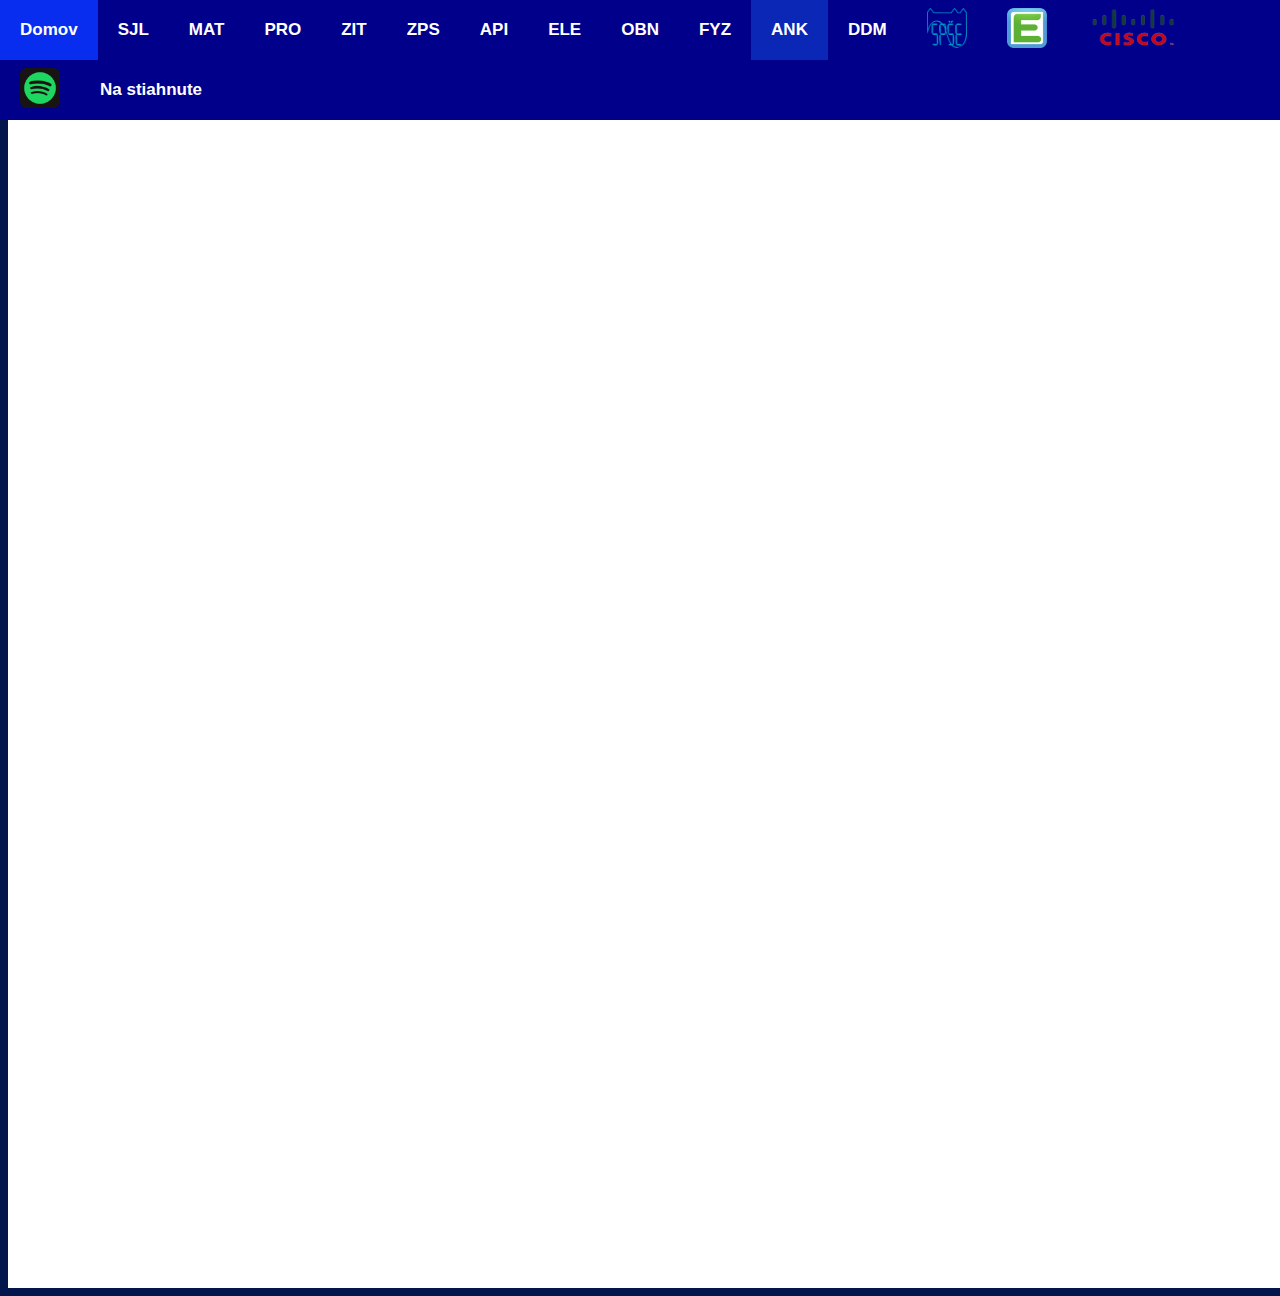
<file: ANK/index.html>
<!DOCTYPE html>
<html>
    <head>
        <link rel='stylesheet' href="styles.css">
        <meta charset="UTF-8">
        <title>ANK</title>
		<link rel='icon' href='../Images/spse.png'>
        <style>
        </style>

    </head>
    <body>
        <div class="task_bar">
            <a href="..">Domov</a>
            <a href="../SJL">SJL</a>
            <a href="../MAT">MAT</a>
            <a href="../PRO">PRO</a>
            <a href="../ZIT">ZIT</a>
            <a href="../CPS">ZPS</a>
            <a href="../API">API</a>
            <a href="../ELE">ELE</a>
            <a href="../OBN">OBN</a>
            <a href="../FYZ">FYZ</a>
            <a href="" class="task_bar_active">ANK</a>
            <a href="../DDM">DDM</a>
            <a class="pictures_with_href" href="https://moja.zochova.sk/prihlasit" target='_blank'><img src="../Images/spse.png" height="40px" width="40px"></a>
            <a class="pictures_with_href" href="https://spsezoska.edupage.org/" target='_blank'><img src="../Images/edupage.png" height="40px" width="40px"></a>
            <a class="pictures_with_href" href="https://id.cisco.com/" target='_blank'><img src="../Images/cisco.png" height="40px" width="95px"></a>
            <a class="pictures_with_href" href="https://open.spotify.com/playlist/1xcelD3WO4IptG2gviPfLE?si=fd976c8ffbf9486b" target='_blank'><img src="../Images/spotify-icon-png-15382.png" height="40px" width="40px"></a>
            <a class="download" href="../Na_stiahnutie">Na stiahnute</a>
        </div>
        <div class="test"></div>
    </body>
</html>
</file>
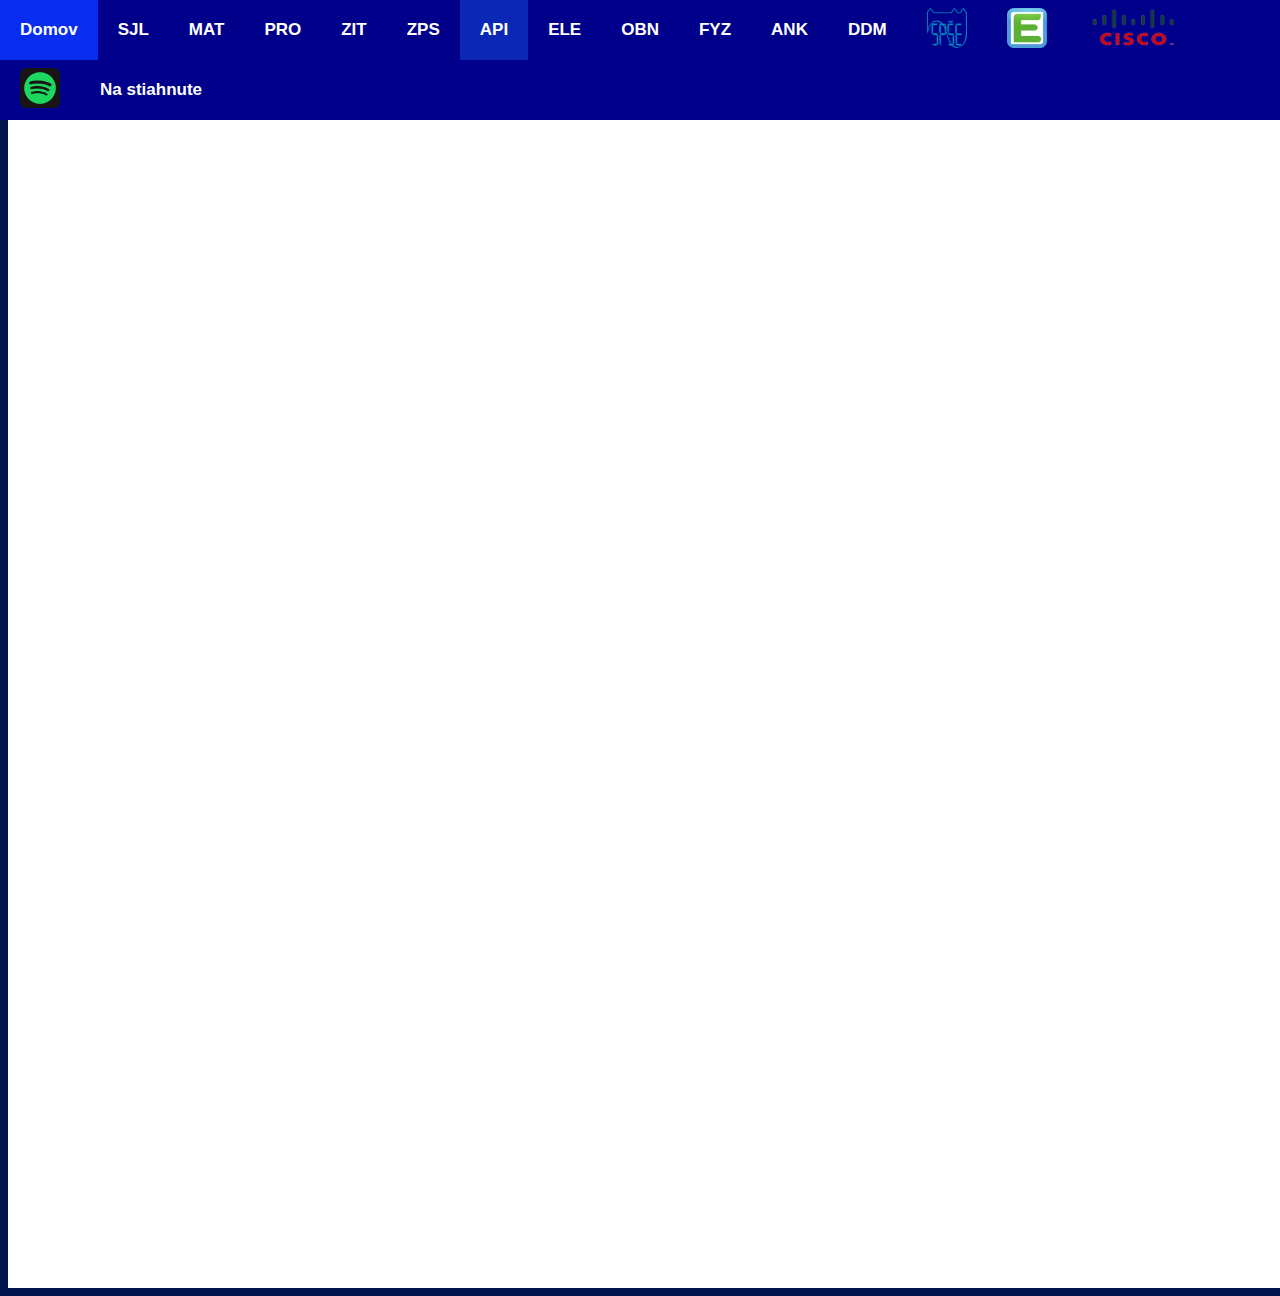
<file: API/index.html>
<!DOCTYPE html>
<html>
    <head>
        <link rel='stylesheet' href="styles.css">
        <meta charset="UTF-8">
        <title>API</title>
		<link rel='icon' href='../Images/spse.png'>
        <style>
        </style>

    </head>
    <body>
        <div class="task_bar">
            <a href="..">Domov</a>
            <a href="../SJL">SJL</a>
            <a href="../MAT">MAT</a>
            <a href="../PRO">PRO</a>
            <a href="../ZIT">ZIT</a>
            <a href="../CPS">ZPS</a>
            <a href="" class="task_bar_active">API</a>
            <a href="../ELE">ELE</a>
            <a href="../OBN">OBN</a>
            <a href="../FYZ">FYZ</a>
            <a href="../ANK">ANK</a>
            <a href="../DDM">DDM</a>
            <a class="pictures_with_href" href="https://moja.zochova.sk/prihlasit" target='_blank'><img src="../Images/spse.png" height="40px" width="40px"></a>
            <a class="pictures_with_href" href="https://spsezoska.edupage.org/" target='_blank'><img src="../Images/edupage.png" height="40px" width="40px"></a>
            <a class="pictures_with_href" href="https://id.cisco.com/" target='_blank'><img src="../Images/cisco.png" height="40px" width="95px"></a>
            <a class="pictures_with_href" href="https://open.spotify.com/playlist/1xcelD3WO4IptG2gviPfLE?si=fd976c8ffbf9486b" target='_blank'><img src="../Images/spotify-icon-png-15382.png" height="40px" width="40px"></a>
            <a class="download" href="../Na_stiahnutie">Na stiahnute</a>
        </div>
        <div class="test"></div>
    </body>
</html>
</file>
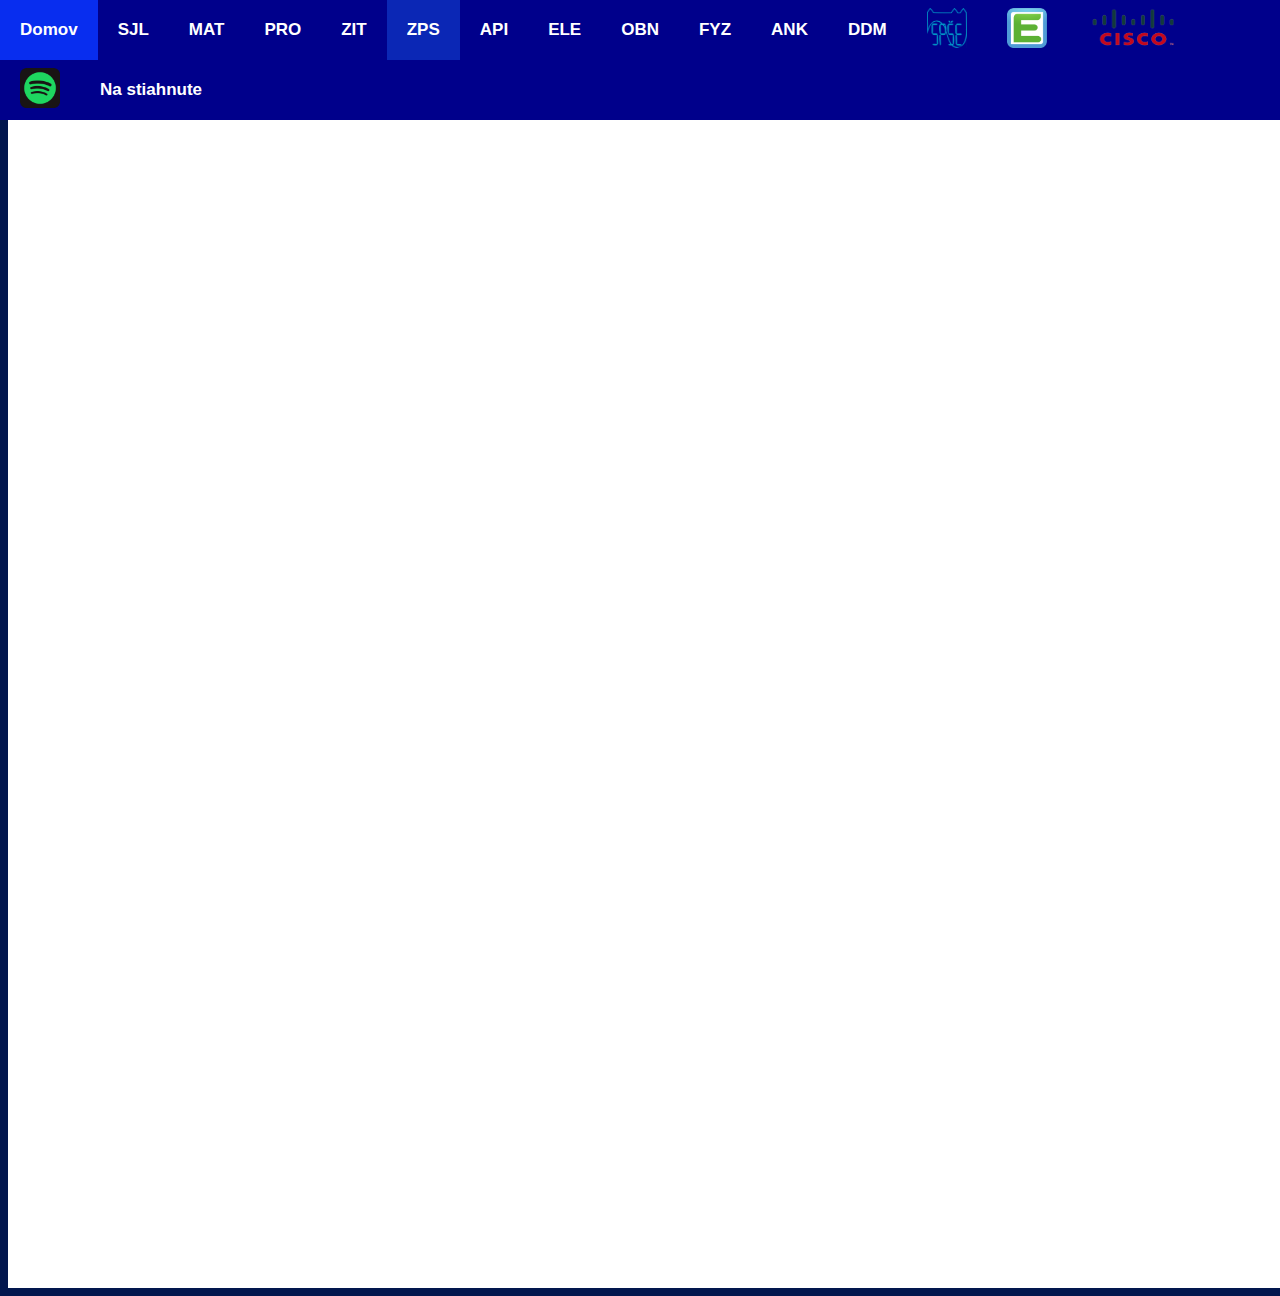
<file: CPS/index.html>
<!DOCTYPE html>
<html>
    <head>
        <link rel='stylesheet' href="styles.css">
        <meta charset="UTF-8">
        <title>ZPS</title>
		<link rel='icon' href='../Images/spse.png'>
        <style>
        </style>

    </head>
    <body>
        <div class="task_bar">
            <a href="..">Domov</a>
            <a href="../SJL">SJL</a>
            <a href="../MAT">MAT</a>
            <a href="../PRO">PRO</a>
            <a href="../ZIT">ZIT</a>
            <a class="task_bar_active" href="">ZPS</a>
            <a href="../API">API</a>
            <a href="../ELE">ELE</a>
            <a href="../OBN">OBN</a>
            <a href="../FYZ">FYZ</a>
            <a href="../ANK">ANK</a>
            <a href="../DDM">DDM</a>
            <a class="pictures_with_href" href="https://moja.zochova.sk/prihlasit" target='_blank'><img src="../Images/spse.png" height="40px" width="40px"></a>
            <a class="pictures_with_href" href="https://spsezoska.edupage.org/" target='_blank'><img src="../Images/edupage.png" height="40px" width="40px"></a>
            <a class="pictures_with_href" href="https://id.cisco.com/" target='_blank'><img src="../Images/cisco.png" height="40px" width="95px"></a>
            <a class="pictures_with_href" href="https://open.spotify.com/playlist/1xcelD3WO4IptG2gviPfLE?si=fd976c8ffbf9486b" target='_blank'><img src="../Images/spotify-icon-png-15382.png" height="40px" width="40px"></a>
            <a class="download" href="../Na_stiahnutie">Na stiahnute</a>
        </div>
        <div class="test"></div>
    </body>
</html>
</file>
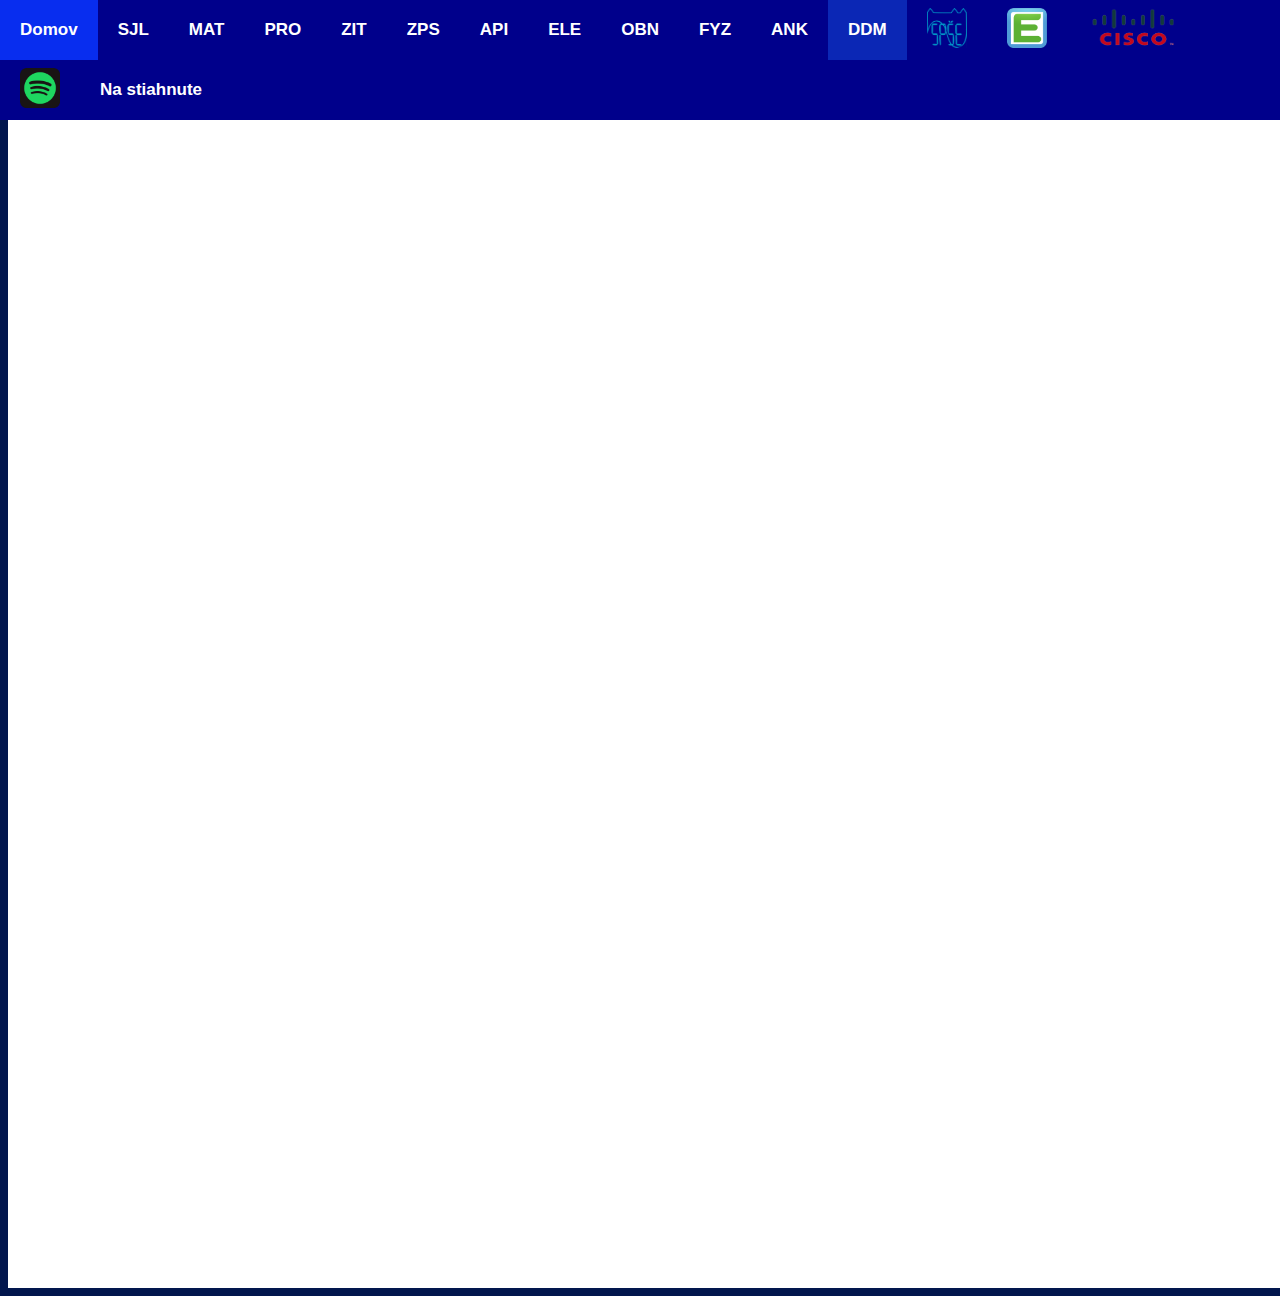
<file: DDM/index.html>
<!DOCTYPE html>
<html>
    <head>
        <link rel='stylesheet' href="styles.css">
        <meta charset="UTF-8">
        <title>DDM</title>
		<link rel='icon' href='../Images/spse.png'>
        <style>
        </style>

    </head>
    <body>
        <div class="task_bar">
            <a href="..">Domov</a>
            <a href="../SJL">SJL</a>
            <a href="../MAT">MAT</a>
            <a href="../PRO">PRO</a>
            <a href="../ZIT">ZIT</a>
            <a href="../CPS">ZPS</a>
            <a href="../API">API</a>
            <a href="../ELE">ELE</a>
            <a href="../OBN">OBN</a>
            <a href="../FYZ">FYZ</a>
            <a href="../ANK">ANK</a>
            <a href="" class="task_bar_active">DDM</a>
            <a class="pictures_with_href" href="https://moja.zochova.sk/prihlasit" target='_blank'><img src="../Images/spse.png" height="40px" width="40px"></a>
            <a class="pictures_with_href" href="https://spsezoska.edupage.org/" target='_blank'><img src="../Images/edupage.png" height="40px" width="40px"></a>
            <a class="pictures_with_href" href="https://id.cisco.com/" target='_blank'><img src="../Images/cisco.png" height="40px" width="95px"></a>
            <a class="pictures_with_href" href="https://open.spotify.com/playlist/1xcelD3WO4IptG2gviPfLE?si=fd976c8ffbf9486b" target='_blank'><img src="../Images/spotify-icon-png-15382.png" height="40px" width="40px"></a>
            <a class="download" href="../Na_stiahnutie">Na stiahnute</a>
        </div>
        <div class="test"></div>
    </body>
</html>
</file>
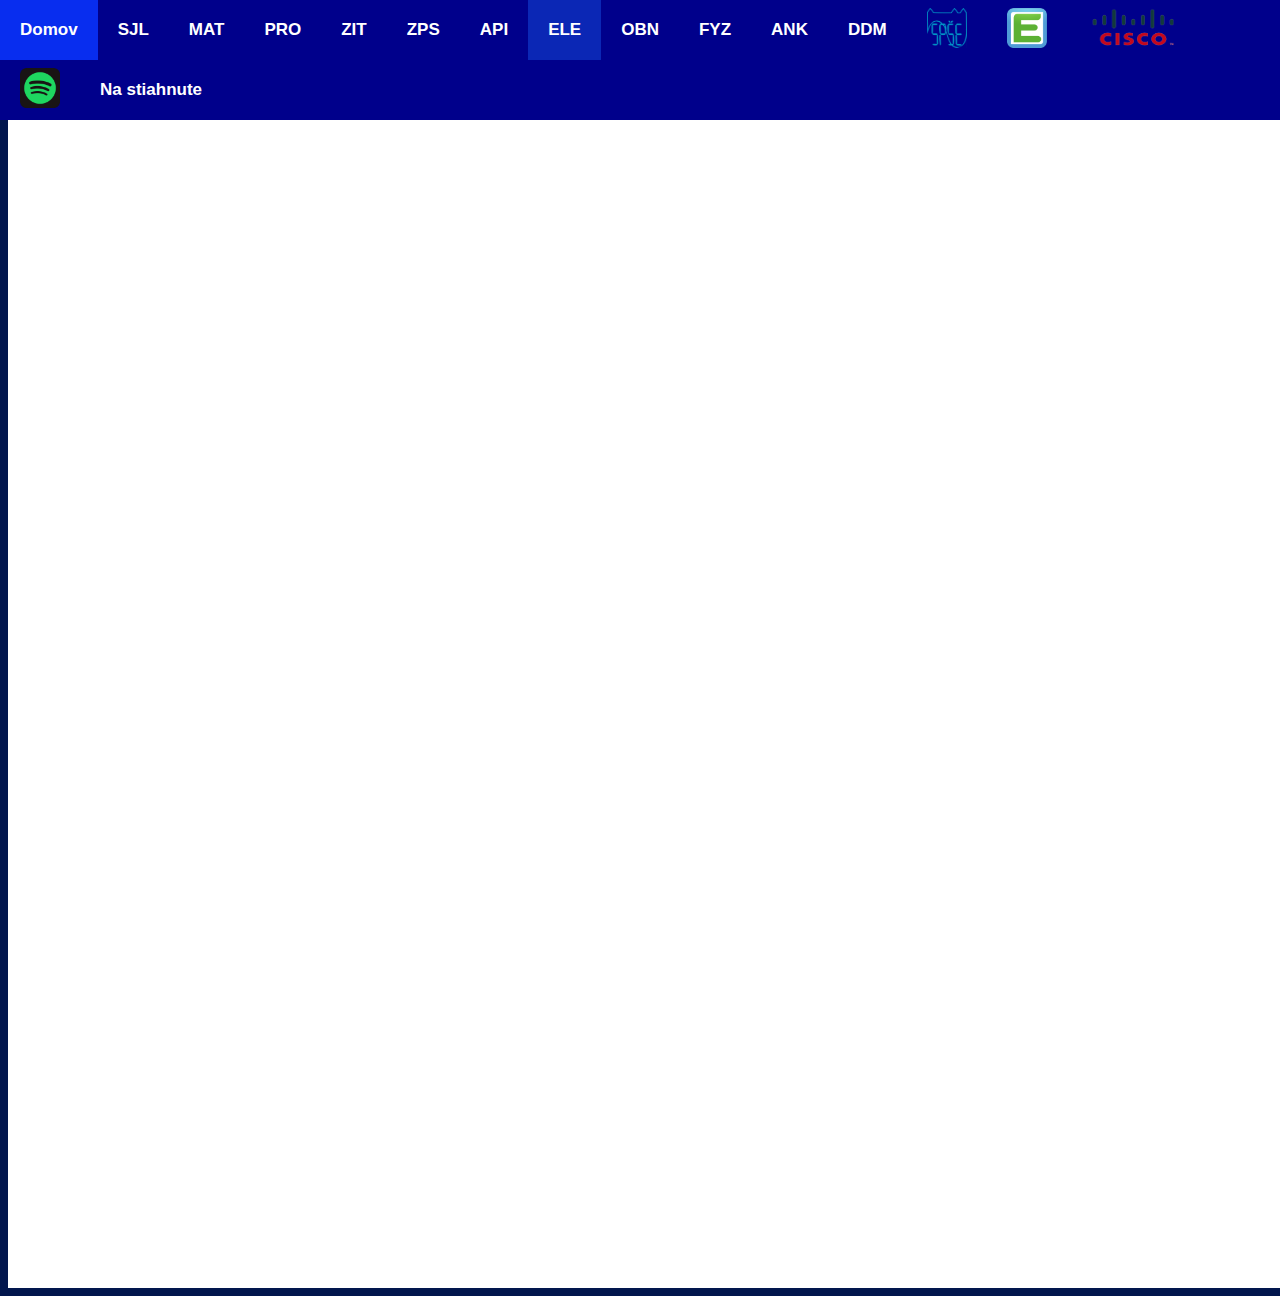
<file: ELE/index.html>
<!DOCTYPE html>
<html>
    <head>
        <link rel='stylesheet' href="styles.css">
        <meta charset="UTF-8">
        <title>ELE</title>
		<link rel='icon' href='../Images/spse.png'>
        <style>
        </style>

    </head>
    <body>
        <div class="task_bar">
            <a href="..">Domov</a>
            <a href="../SJL">SJL</a>
            <a href="../MAT">MAT</a>
            <a href="../PRO">PRO</a>
            <a href="../ZIT">ZIT</a>
            <a href="../CPS">ZPS</a>
            <a href="../API">API</a>
            <a class="task_bar_active" href="">ELE</a>
            <a href="../OBN">OBN</a>
            <a href="../FYZ">FYZ</a>
            <a href="../ANK">ANK</a>
            <a href="../DDM">DDM</a>
            <a class="pictures_with_href" href="https://moja.zochova.sk/prihlasit" target='_blank'><img src="../Images/spse.png" height="40px" width="40px"></a>
            <a class="pictures_with_href" href="https://spsezoska.edupage.org/" target='_blank'><img src="../Images/edupage.png" height="40px" width="40px"></a>
            <a class="pictures_with_href" href="https://id.cisco.com/" target='_blank'><img src="../Images/cisco.png" height="40px" width="95px"></a>
            <a class="pictures_with_href" href="https://open.spotify.com/playlist/1xcelD3WO4IptG2gviPfLE?si=fd976c8ffbf9486b" target='_blank'><img src="../Images/spotify-icon-png-15382.png" height="40px" width="40px"></a>
            <a class="download" href="../Na_stiahnutie">Na stiahnute</a>
        </div>
        <div class="test"></div>
    </body>
</html>
</file>
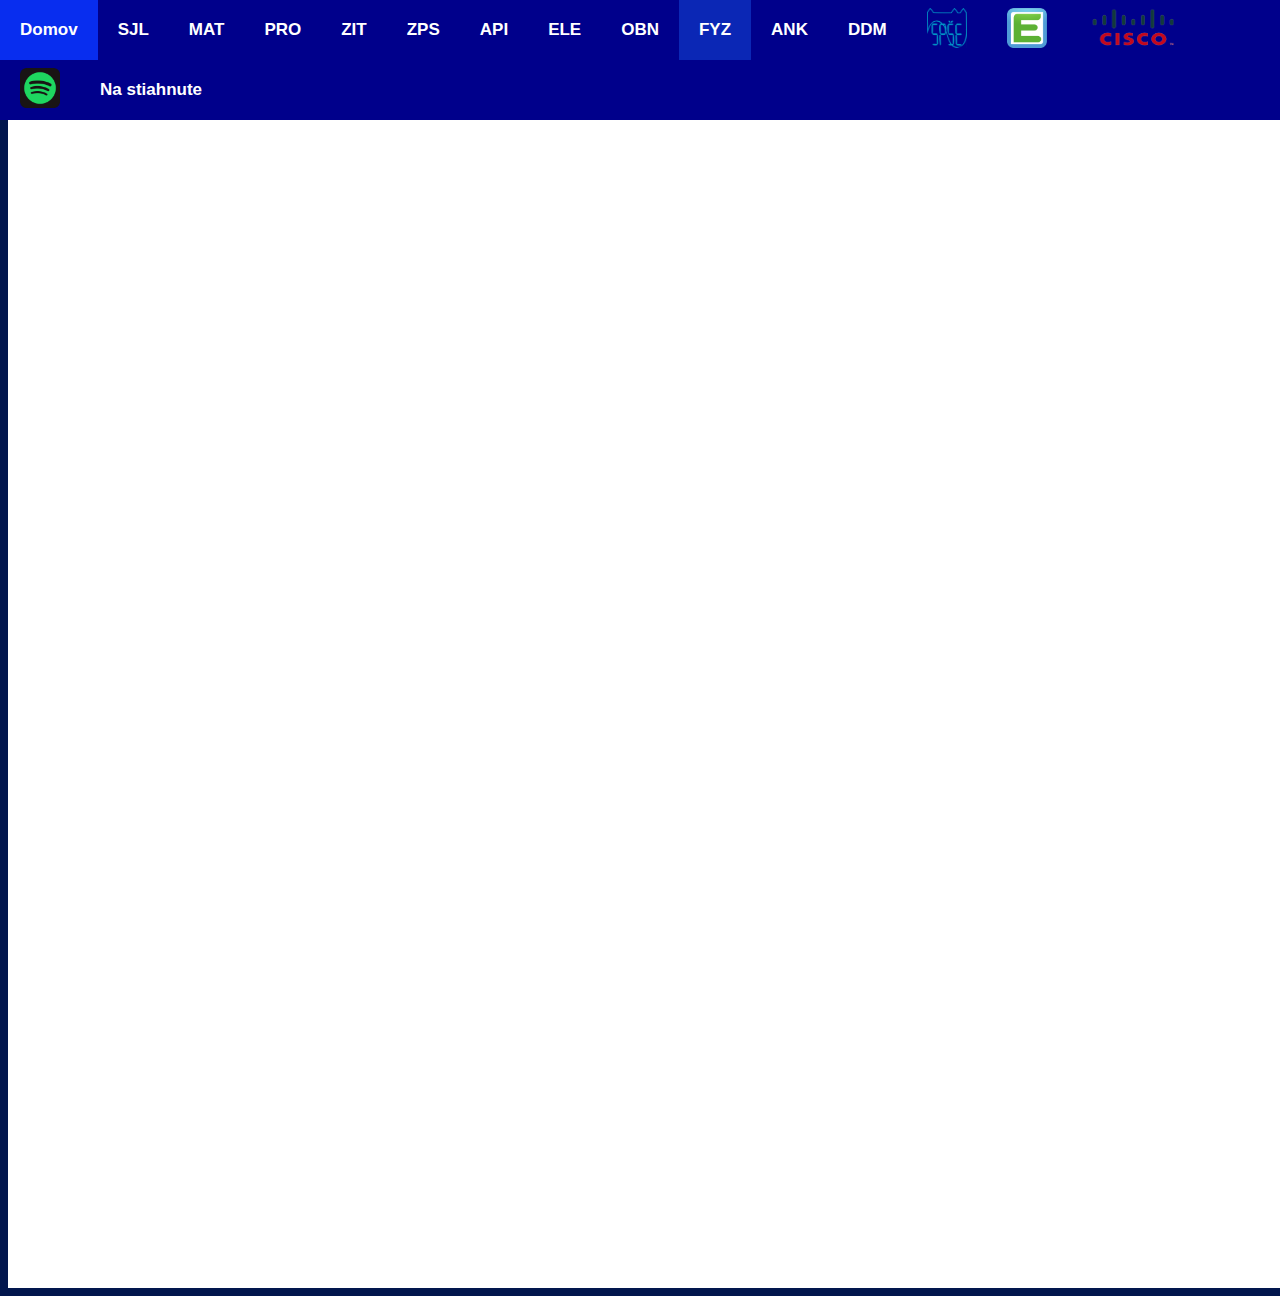
<file: FYZ/index.html>
<!DOCTYPE html>
<html>
    <head>
        <link rel='stylesheet' href="styles.css">
        <meta charset="UTF-8">
        <title>FYZ</title>
		<link rel='icon' href='../Images/spse.png'>
        <style>
        </style>

    </head>
    <body>
        <div class="task_bar">
            <a href="..">Domov</a>
            <a href="../SJL">SJL</a>
            <a href="../MAT">MAT</a>
            <a href="../PRO">PRO</a>
            <a href="../ZIT">ZIT</a>
            <a href="../CPS">ZPS</a>
            <a href="../API">API</a>
            <a href="../ELE">ELE</a>
            <a href="../OBN">OBN</a>
            <a href="" class="task_bar_active">FYZ</a>
            <a href="../ANK">ANK</a>
            <a href="../DDM">DDM</a>
            <a class="pictures_with_href" href="https://moja.zochova.sk/prihlasit" target='_blank'><img src="../Images/spse.png" height="40px" width="40px"></a>
            <a class="pictures_with_href" href="https://spsezoska.edupage.org/" target='_blank'><img src="../Images/edupage.png" height="40px" width="40px"></a>
            <a class="pictures_with_href" href="https://id.cisco.com/" target='_blank'><img src="../Images/cisco.png" height="40px" width="95px"></a>
            <a class="pictures_with_href" href="https://open.spotify.com/playlist/1xcelD3WO4IptG2gviPfLE?si=fd976c8ffbf9486b" target='_blank'><img src="../Images/spotify-icon-png-15382.png" height="40px" width="40px"></a>
            <a class="download" href="../Na_stiahnutie">Na stiahnute</a>
        </div>
        <div class="test"></div>
    </body>
</html>
</file>
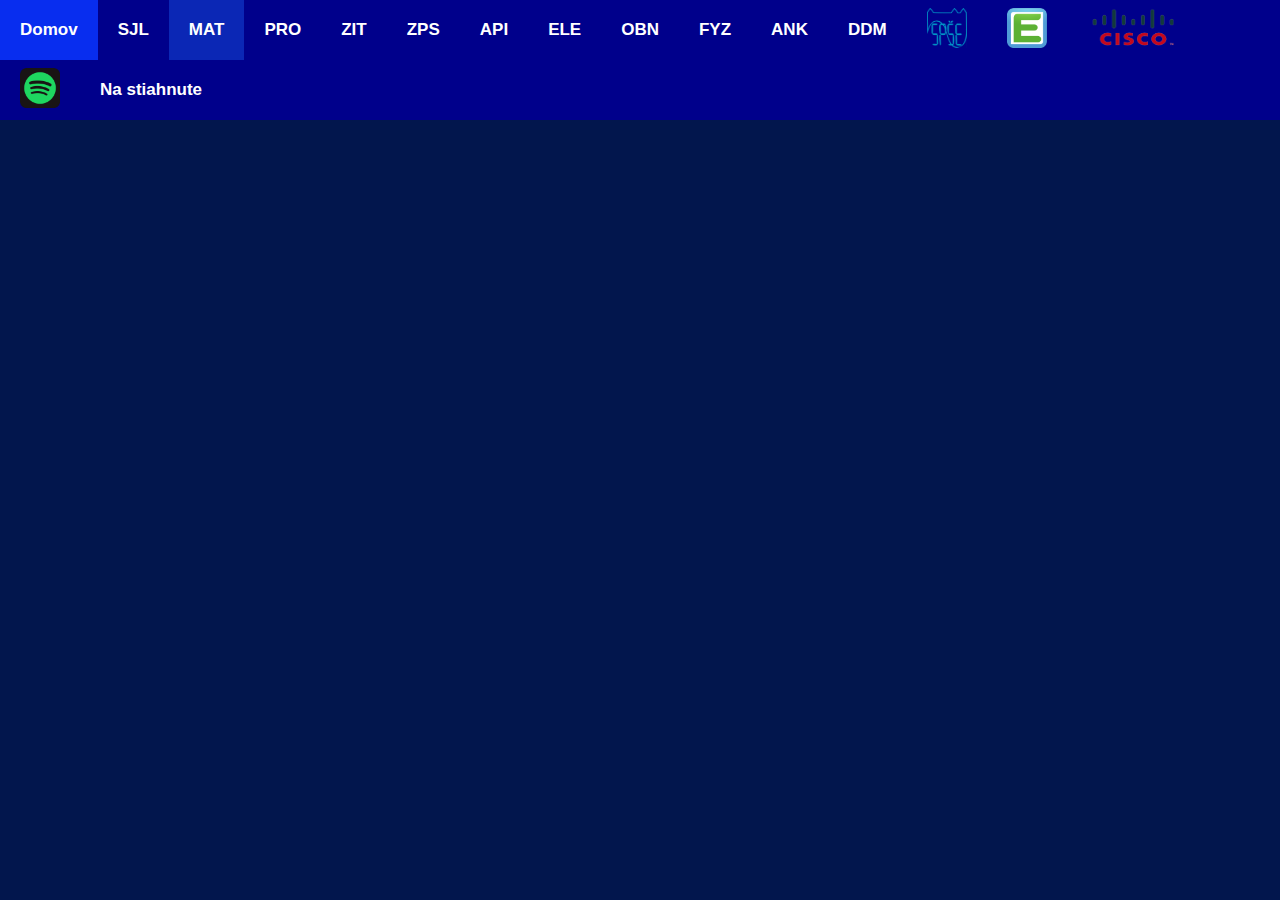
<file: MAT/index.html>
<!DOCTYPE html>
<html>
    <head>
        <link rel='stylesheet' href="styles.css">
        <meta charset="UTF-8">
        <title>MAT</title>
		<link rel='icon' href='../Images/spse.png'>
        <style>
        </style>

    </head>
        <div class="task_bar">
            <a href="..">Domov</a>
            <a href="../SJL">SJL</a>
            <a class="task_bar_active" href="">MAT</a>
            <a href="../PRO">PRO</a>
            <a href="../ZIT">ZIT</a>
            <a href="../CPS">ZPS</a>
            <a href="../API">API</a>
            <a href="../ELE">ELE</a>
            <a href="../OBN">OBN</a>
            <a href="../FYZ">FYZ</a>
            <a href="../ANK">ANK</a>
            <a href="../DDM">DDM</a>
            <a class="pictures_with_href" href="https://moja.zochova.sk/prihlasit" target='_blank'><img src="../Images/spse.png" height="40px" width="40px"></a>
            <a class="pictures_with_href" href="https://spsezoska.edupage.org/" target='_blank'><img src="../Images/edupage.png" height="40px" width="40px"></a>
            <a class="pictures_with_href" href="https://id.cisco.com/" target='_blank'><img src="../Images/cisco.png" height="40px" width="95px"></a>
            <a class="pictures_with_href" href="https://open.spotify.com/playlist/1xcelD3WO4IptG2gviPfLE?si=fd976c8ffbf9486b" target='_blank'><img src="../Images/spotify-icon-png-15382.png" height="40px" width="40px"></a>
            <a class="download" href="../Na_stiahnutie">Na stiahnute</a>
        </div>
    </body>
</html>
</file>
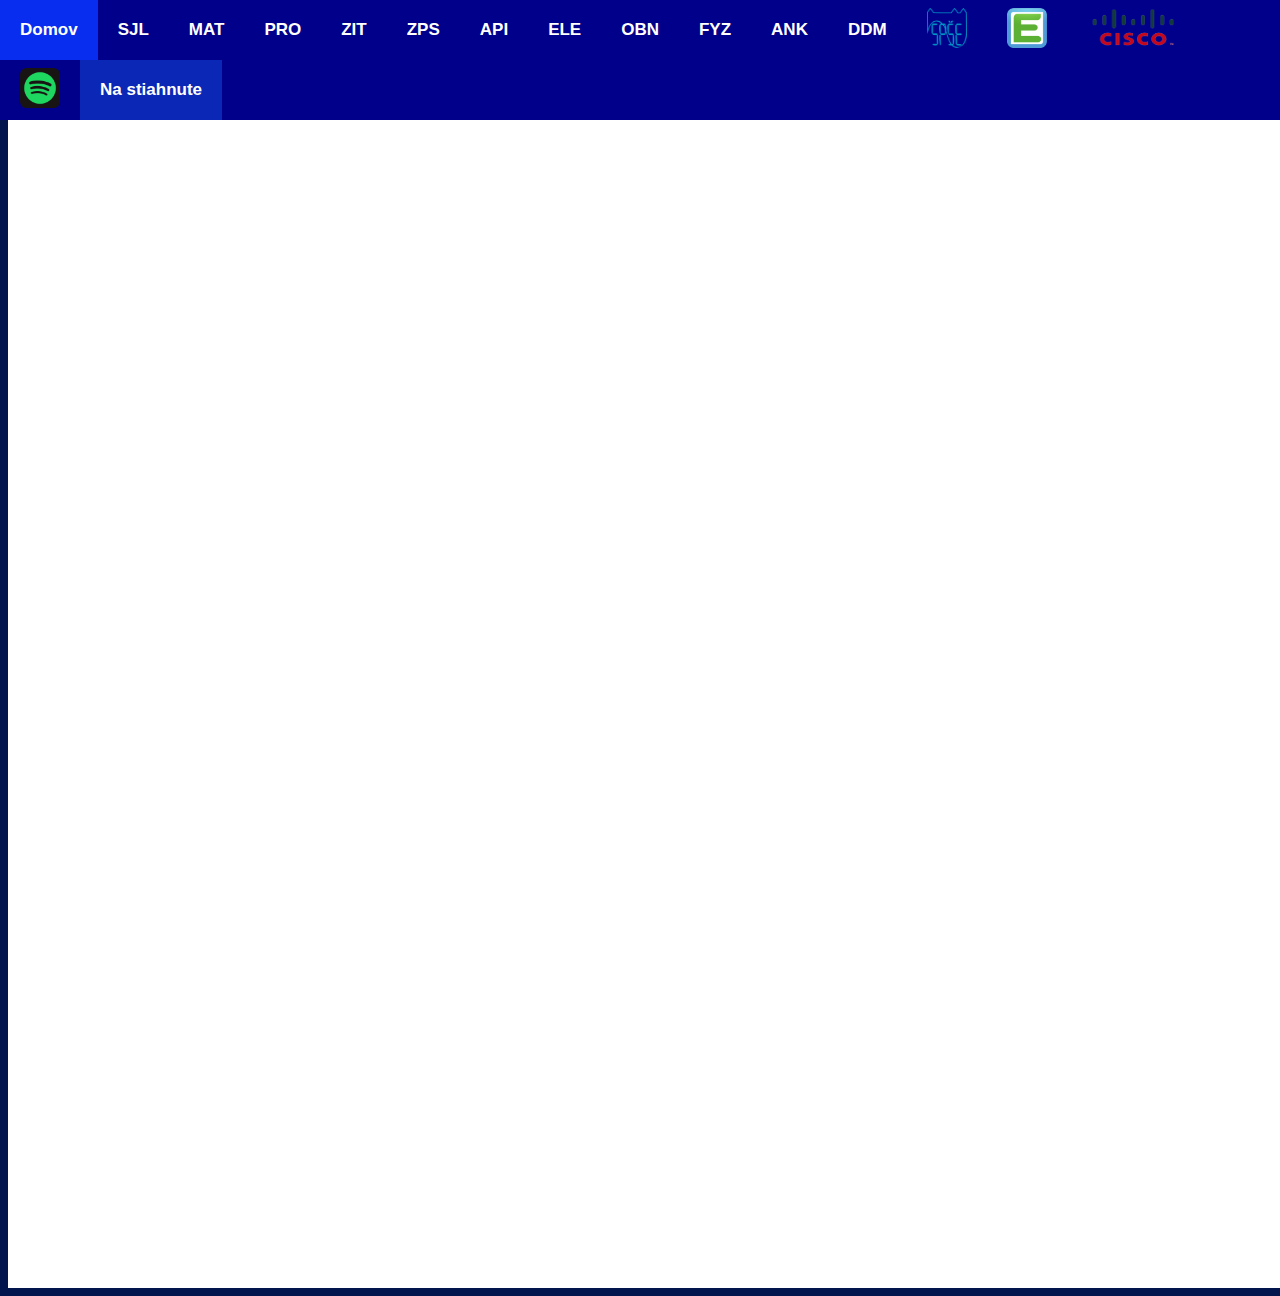
<file: Na_stiahnutie/index.html>
<!DOCTYPE html>
<html>
    <head>
        <link rel='stylesheet' href="styles.css">
        <meta charset="UTF-8">
        <title>Na stiahnutie.</title>
		<link rel='icon' href='../Images/spse.png'>
        <style>
        </style>

    </head>
    <body>
        <div class="task_bar">
            <a href="..">Domov</a>
            <a href="../SJL">SJL</a>
            <a href="../MAT">MAT</a>
            <a href="../PRO">PRO</a>
            <a href="../ZIT">ZIT</a>
            <a href="../CPS">ZPS</a>
            <a href="../API">API</a>
            <a href="../ELE">ELE</a>
            <a href="../OBN">OBN</a>
            <a href="../FYZ">FYZ</a>
            <a href="../ANK">ANK</a>
            <a href="../DDM">DDM</a>
            <a class="pictures_with_href" href="https://moja.zochova.sk/prihlasit" target='_blank'><img src="../Images/spse.png" height="40px" width="40px"></a>
            <a class="pictures_with_href" href="https://spsezoska.edupage.org/" target='_blank'><img src="../Images/edupage.png" height="40px" width="40px"></a>
            <a class="pictures_with_href" href="https://id.cisco.com/" target='_blank'><img src="../Images/cisco.png" height="40px" width="95px"></a>
            <a class="pictures_with_href" href="https://open.spotify.com/playlist/1xcelD3WO4IptG2gviPfLE?si=fd976c8ffbf9486b" target='_blank'><img src="../Images/spotify-icon-png-15382.png" height="40px" width="40px"></a>
            <a class="task_bar_active" href="">Na stiahnute</a>
        </div>
        <div class="test"></div>
    </body>
</html>
</file>
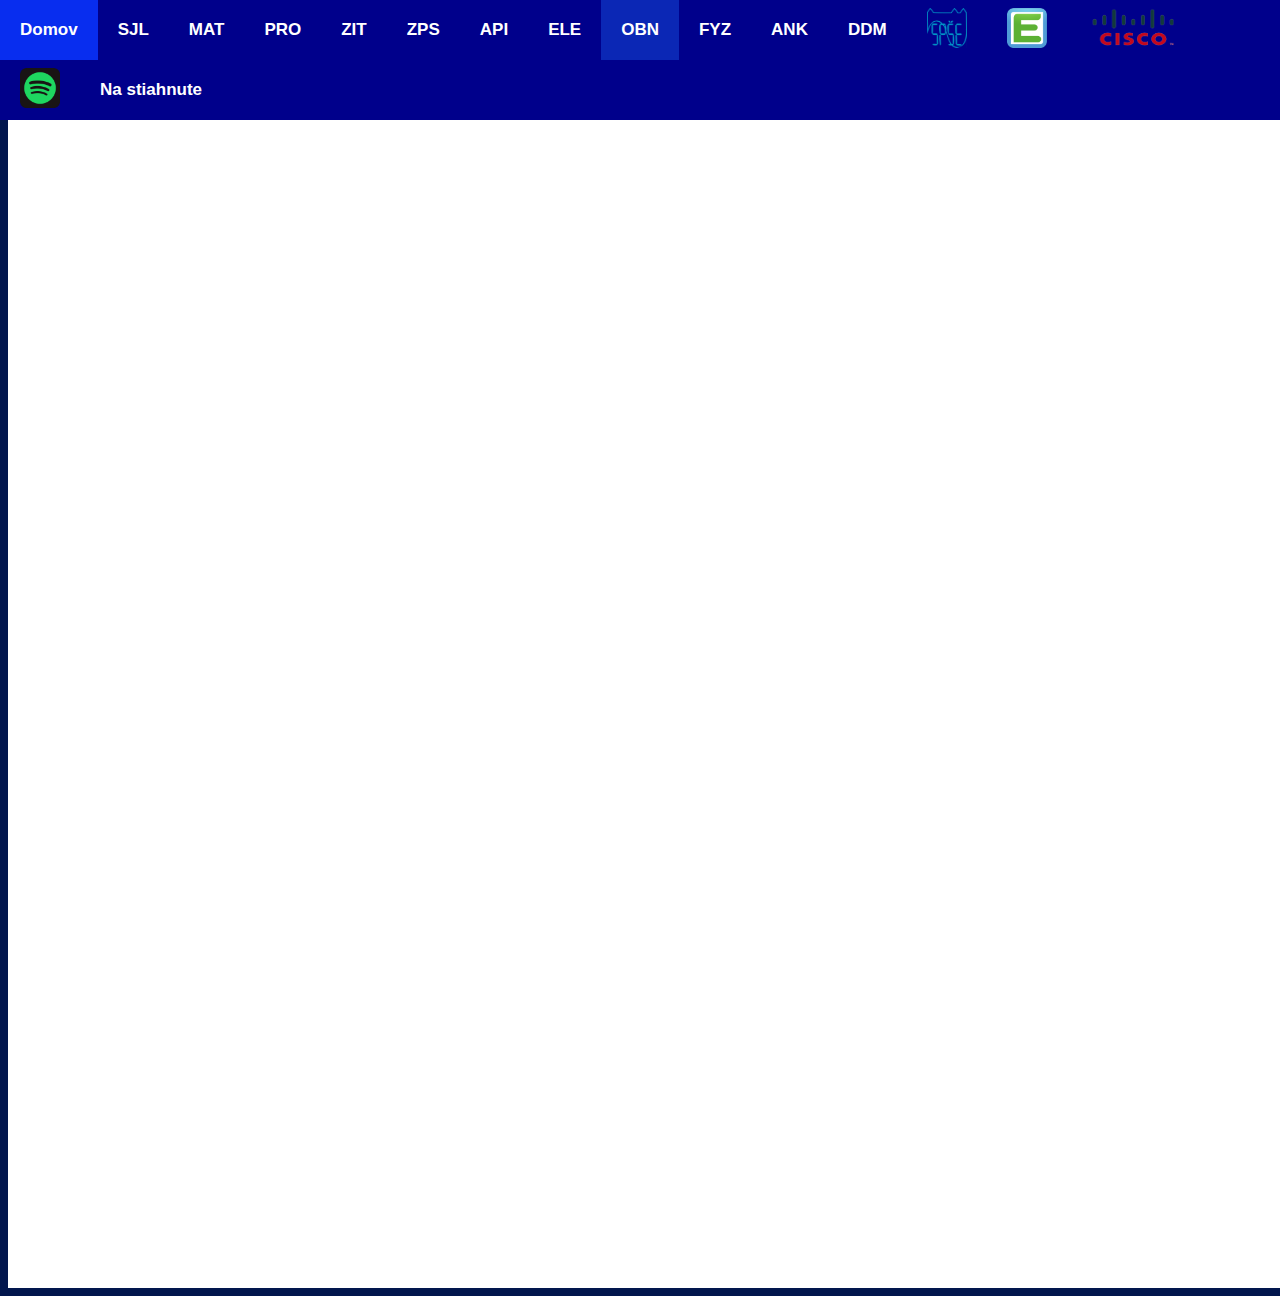
<file: OBN/index.html>
<!DOCTYPE html>
<html>
    <head>
        <link rel='stylesheet' href="styles.css">
        <meta charset="UTF-8">
        <title>OBN</title>
		<link rel='icon' href='../Images/spse.png'>
        <style>
        </style>

    </head>
    <body>
        <div class="task_bar">
            <a href="..">Domov</a>
            <a href="../SJL">SJL</a>
            <a href="../MAT">MAT</a>
            <a href="../PRO">PRO</a>
            <a href="../ZIT">ZIT</a>
            <a href="../CPS">ZPS</a>
            <a href="../API">API</a>
            <a href="../ELE">ELE</a>
            <a href="" class="task_bar_active">OBN</a>
            <a href="../FYZ">FYZ</a>
            <a href="../ANK">ANK</a>
            <a href="../DDM">DDM</a>
            <a class="pictures_with_href" href="https://moja.zochova.sk/prihlasit" target='_blank'><img src="../Images/spse.png" height="40px" width="40px"></a>
            <a class="pictures_with_href" href="https://spsezoska.edupage.org/" target='_blank'><img src="../Images/edupage.png" height="40px" width="40px"></a>
            <a class="pictures_with_href" href="https://id.cisco.com/" target='_blank'><img src="../Images/cisco.png" height="40px" width="95px"></a>
            <a class="pictures_with_href" href="https://open.spotify.com/playlist/1xcelD3WO4IptG2gviPfLE?si=fd976c8ffbf9486b" target='_blank'><img src="../Images/spotify-icon-png-15382.png" height="40px" width="40px"></a>
            <a class="download" href="../Na_stiahnutie">Na stiahnute</a>
        </div>
        <div class="test"></div>
    </body>
</html>
</file>
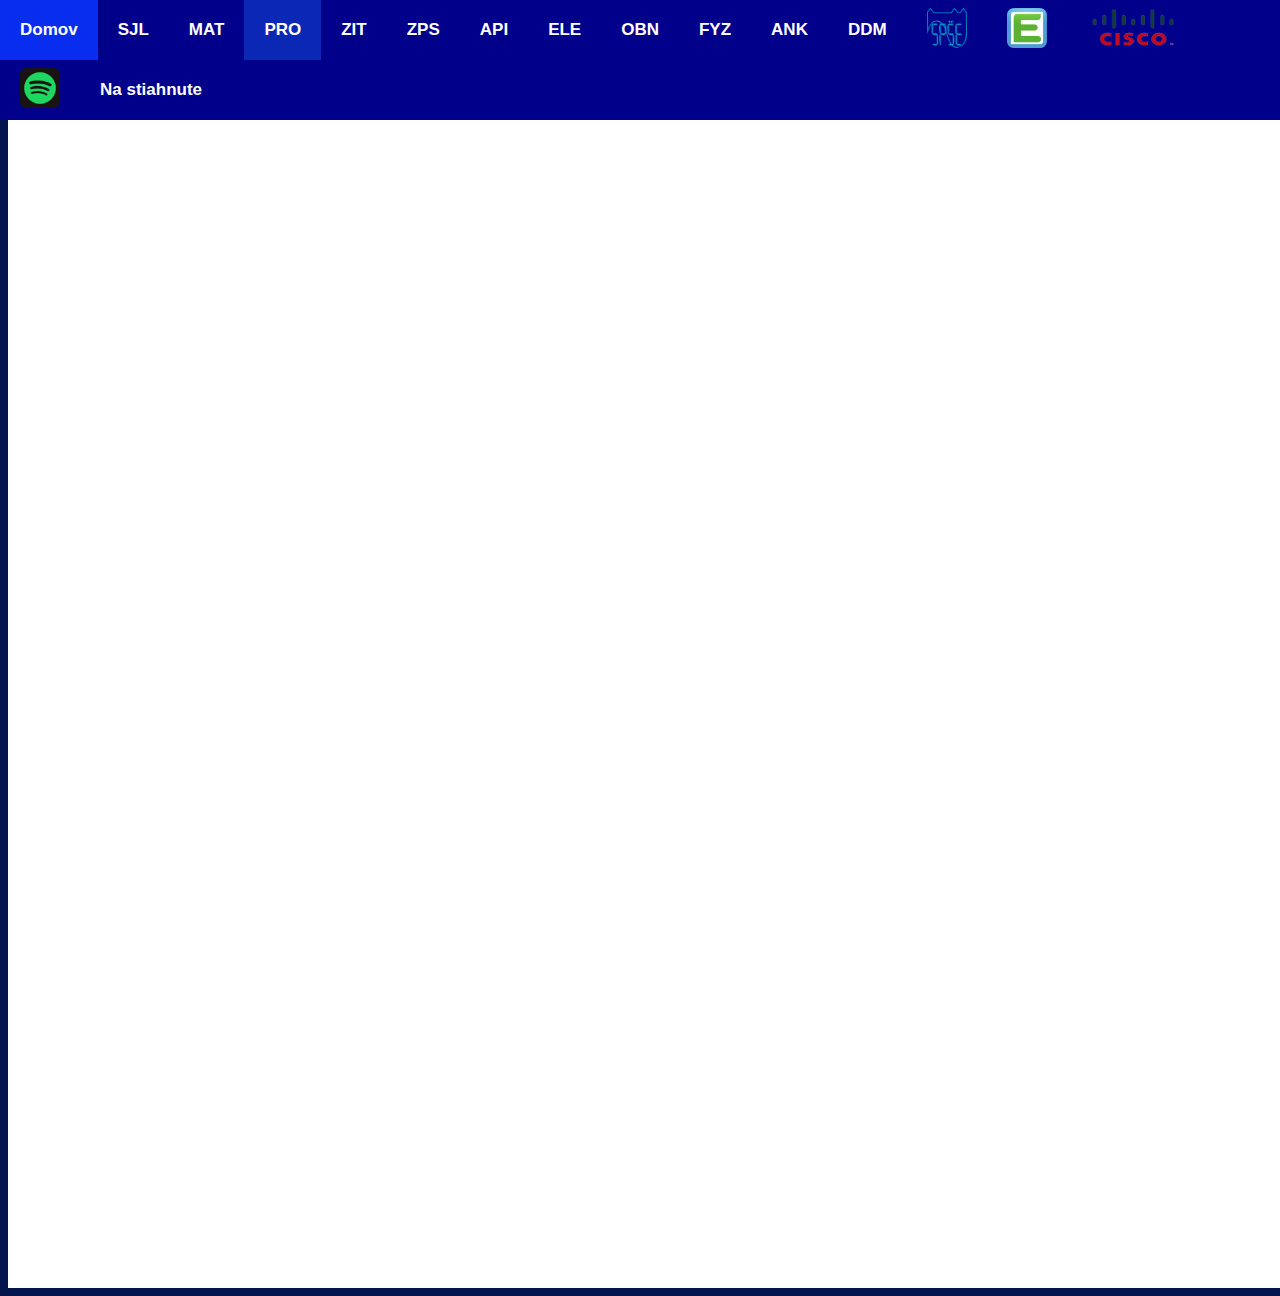
<file: PRO/index.html>
<!DOCTYPE html>
<html>
    <head>
        <link rel='stylesheet' href="styles.css">
        <meta charset="UTF-8">
        <title>PRO</title>
		<link rel='icon' href='../Images/spse.png'>
        <style>
        </style>

    </head>
    <body>
        <div class="task_bar">
            <a href="..">Domov</a>
            <a href="../SJL">SJL</a>
            <a href="../MAT">MAT</a>
            <a class="task_bar_active" href="">PRO</a>
            <a href="../ZIT">ZIT</a>
            <a href="../CPS">ZPS</a>
            <a href="../API">API</a>
            <a href="../ELE">ELE</a>
            <a href="../OBN">OBN</a>
            <a href="../FYZ">FYZ</a>
            <a href="../ANK">ANK</a>
            <a href="../DDM">DDM</a>
            <a class="pictures_with_href" href="https://moja.zochova.sk/prihlasit" target='_blank'><img src="../Images/spse.png" height="40px" width="40px"></a>
            <a class="pictures_with_href" href="https://spsezoska.edupage.org/" target='_blank'><img src="../Images/edupage.png" height="40px" width="40px"></a>
            <a class="pictures_with_href" href="https://id.cisco.com/" target='_blank'><img src="../Images/cisco.png" height="40px" width="95px"></a>
            <a class="pictures_with_href" href="https://open.spotify.com/playlist/1xcelD3WO4IptG2gviPfLE?si=fd976c8ffbf9486b" target='_blank'><img src="../Images/spotify-icon-png-15382.png" height="40px" width="40px"></a>
            <a class="download" href="../Na_stiahnutie">Na stiahnute</a>
        </div>
        <div class="test"></div>
    </body>
</html>
</file>
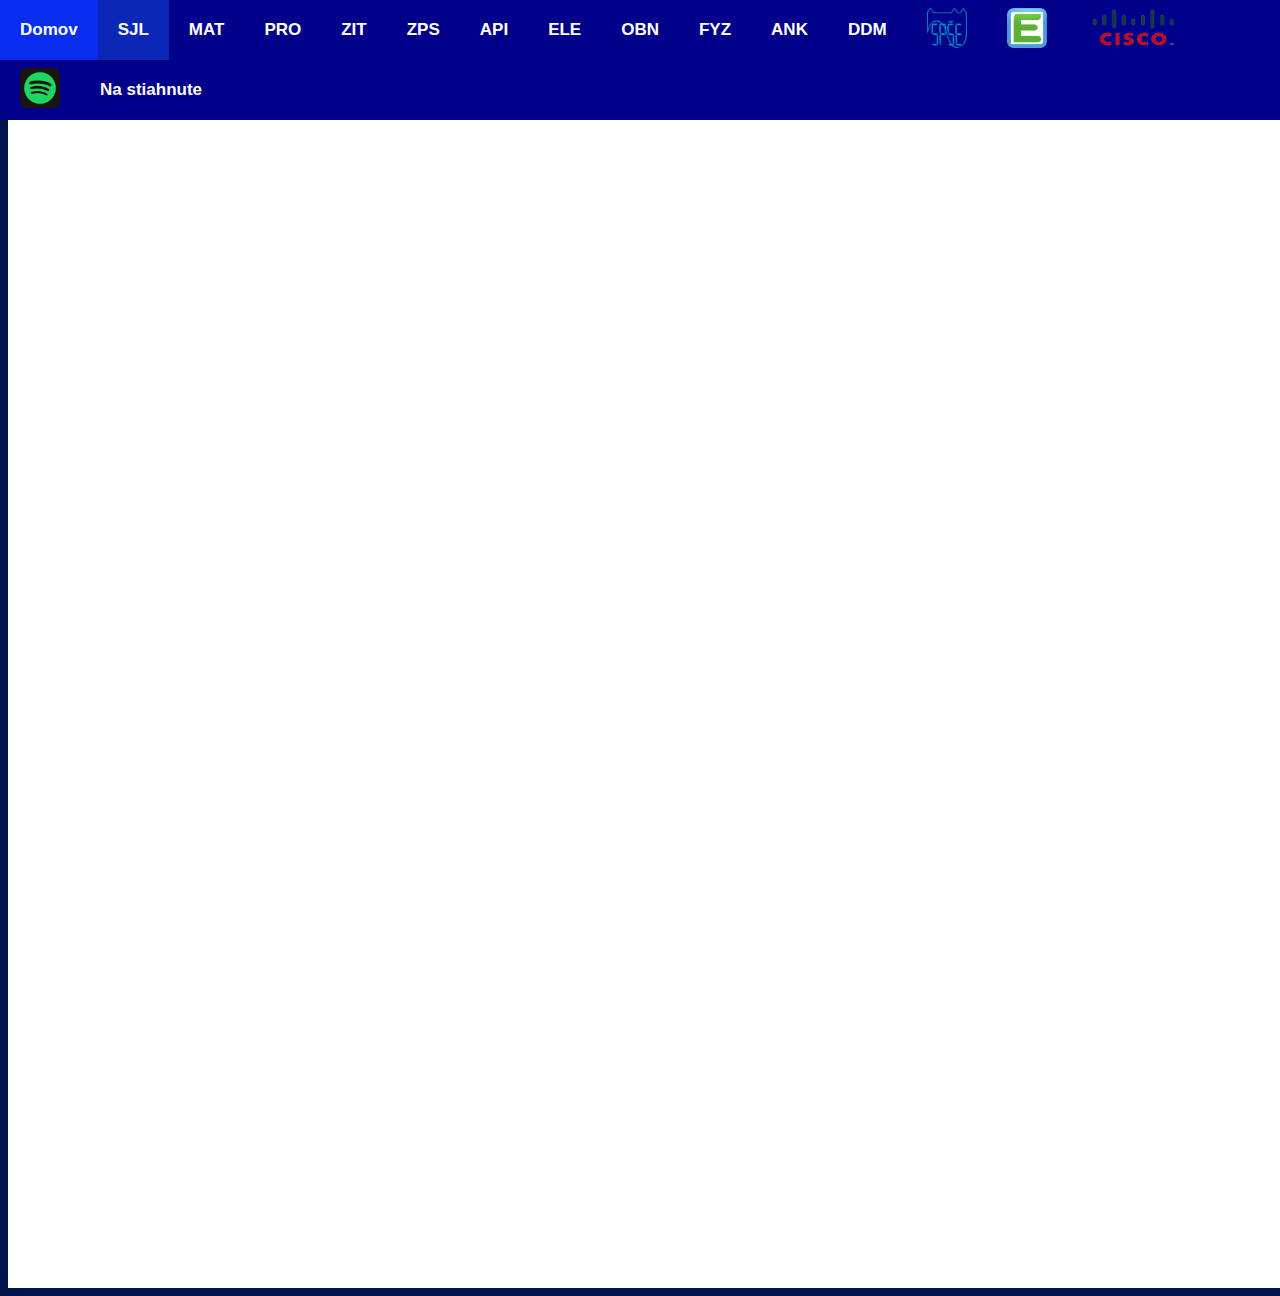
<file: SJL/index.html>
<!DOCTYPE html>
<html>
    <head>
        <link rel='stylesheet' href="styles.css">
        <meta charset="UTF-8">
        <title>SJL</title>
		<link rel='icon' href='../Images/spse.png'>
        <style>
        </style>

    </head>
    <body>
        <div class="task_bar">
            <a href="..">Domov</a>
            <a class="task_bar_active" href="">SJL</a>
            <a href="../MAT">MAT</a>
            <a href="../PRO">PRO</a>
            <a href="../ZIT">ZIT</a>
            <a href="../CPS">ZPS</a>
            <a href="../API">API</a>
            <a href="../ELE">ELE</a>
            <a href="../OBN">OBN</a>
            <a href="../FYZ">FYZ</a>
            <a href="../ANK">ANK</a>
            <a href="../DDM">DDM</a>
            <a class="pictures_with_href" href="https://moja.zochova.sk/prihlasit" target='_blank'><img src="../Images/spse.png" height="40px" width="40px"></a>
            <a class="pictures_with_href" href="https://spsezoska.edupage.org/" target='_blank'><img src="../Images/edupage.png" height="40px" width="40px"></a>
            <a class="pictures_with_href" href="https://id.cisco.com/" target='_blank'><img src="../Images/cisco.png" height="40px" width="95px"></a>
            <a class="pictures_with_href" href="https://open.spotify.com/playlist/1xcelD3WO4IptG2gviPfLE?si=fd976c8ffbf9486b" target='_blank'><img src="../Images/spotify-icon-png-15382.png" height="40px" width="40px"></a>
            <a class="download" href="../Na_stiahnutie">Na stiahnute</a>
        </div>
        <div class="test"></div>
    </body>
</html>
</file>
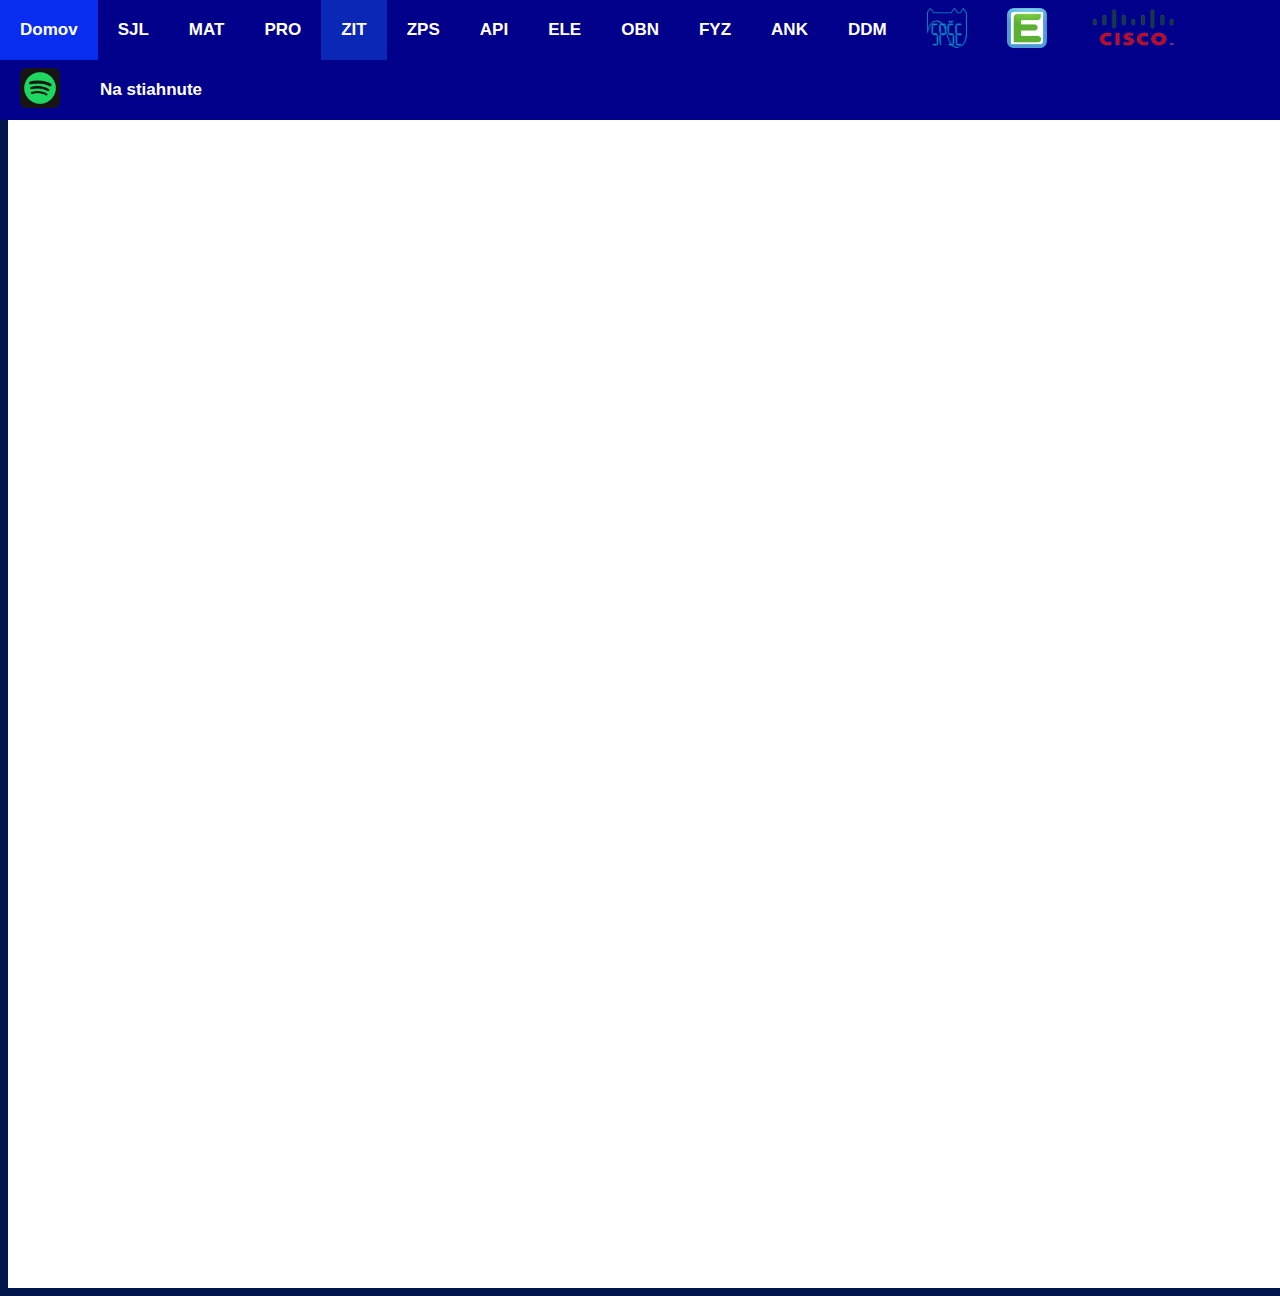
<file: ZIT/index.html>
<!DOCTYPE html>
<html>
    <head>
        <link rel='stylesheet' href="styles.css">
        <meta charset="UTF-8">
        <title>ZIT</title>
		<link rel='icon' href='../Images/spse.png'>
        <style>
        </style>

    </head>
    <body>
        <div class="task_bar">
            <a href="..">Domov</a>
            <a href="../SJL">SJL</a>
            <a href="../MAT">MAT</a>
            <a href="../PRO">PRO</a>
            <a class="task_bar_active" href="">ZIT</a>
            <a href="../CPS">ZPS</a>
            <a href="../API">API</a>
            <a href="../ELE">ELE</a>
            <a href="../OBN">OBN</a>
            <a href="../FYZ">FYZ</a>
            <a href="../ANK">ANK</a>
            <a href="../DDM">DDM</a>
            <a class="pictures_with_href" href="https://moja.zochova.sk/prihlasit" target='_blank'><img src="../Images/spse.png" height="40px" width="40px"></a>
            <a class="pictures_with_href" href="https://spsezoska.edupage.org/" target='_blank'><img src="../Images/edupage.png" height="40px" width="40px"></a>
            <a class="pictures_with_href" href="https://id.cisco.com/" target='_blank'><img src="../Images/cisco.png" height="40px" width="95px"></a>
            <a class="pictures_with_href" href="https://open.spotify.com/playlist/1xcelD3WO4IptG2gviPfLE?si=fd976c8ffbf9486b" target='_blank'><img src="../Images/spotify-icon-png-15382.png" height="40px" width="40px"></a>
            <a class="download" href="../Na_stiahnutie">Na stiahnute</a>
        </div>
        <div class="test"></div>
    </body>
</html>
</file>
<file: ANK/styles.css>
body {
    background-color: #02164d;
}
.task_bar {
    overflow: hidden;
    background-color: darkblue;
    position: fixed;
    top: 0;
    left: 0;
    width: 100%;
}
.task_bar a {
    margin: 0 auto;
    float: left ;
    color: white;
    text-align: center;
    padding: 20px 20px;
    text-decoration: none;
    font-size: 17px;
}
.task_bar a:hover {
    background-color: #082def;
    color: white;
}
.task_bar_active {
    background-color: #0b27b5;
    color: white;
}
.task_bar a {
    font-weight: bolder;
    font-family: 'Poppins', sans-serif;
}
.task_bar a.pictures_with_href {
    padding: 7.5px 20px;
}
::-webkit-scrollbar {
    width: 6px;
    height: 6px;
}
::-webkit-scrollbar-track {
    box-shadow: inset 0 0 5px #c5c4c4;
    border-radius: 10px;
}

::-webkit-scrollbar-thumb {
    background: #4356ff;
    border-radius: 10px;
}
::-webkit-scrollbar-thumb:hover {
    background: #0131c4;
}
.test {
    height: 80em;
    width: 100em;
    background-color: white;
    margin: auto;
}
</file>
<file: API/styles.css>
body {
    background-color: #02164d;
}
.task_bar {
    overflow: hidden;
    background-color: darkblue;
    position: fixed;
    top: 0;
    left: 0;
    width: 100%;
}
.task_bar a {
    margin: 0 auto;
    float: left ;
    color: white;
    text-align: center;
    padding: 20px 20px;
    text-decoration: none;
    font-size: 17px;
}
.task_bar a:hover {
    background-color: #082def;
    color: white;
}
.task_bar_active {
    background-color: #0b27b5;
    color: white;
}
.task_bar a {
    font-weight: bolder;
    font-family: 'Poppins', sans-serif;
}
.task_bar a.pictures_with_href {
    padding: 7.5px 20px;
}
::-webkit-scrollbar {
    width: 6px;
    height: 6px;
}
::-webkit-scrollbar-track {
    box-shadow: inset 0 0 5px #c5c4c4;
    border-radius: 10px;
}

::-webkit-scrollbar-thumb {
    background: #4356ff;
    border-radius: 10px;
}
::-webkit-scrollbar-thumb:hover {
    background: #0131c4;
}
.test {
    height: 80em;
    width: 100em;
    background-color: white;
    margin: auto;
}
</file>
<file: CPS/styles.css>
body {
    background-color: #02164d;
}
.task_bar {
    overflow: hidden;
    background-color: darkblue;
    position: fixed;
    top: 0;
    left: 0;
    width: 100%;
}
.task_bar a {
    margin: 0 auto;
    float: left ;
    color: white;
    text-align: center;
    padding: 20px 20px;
    text-decoration: none;
    font-size: 17px;
}
.task_bar a:hover {
    background-color: #082def;
    color: white;
}
.task_bar_active {
    background-color: #0b27b5;
    color: white;
}
.task_bar a {
    font-weight: bolder;
    font-family: 'Poppins', sans-serif;
}
.task_bar a.pictures_with_href {
    padding: 7.5px 20px;
}
::-webkit-scrollbar {
    width: 6px;
    height: 6px;
}
::-webkit-scrollbar-track {
    box-shadow: inset 0 0 5px #c5c4c4;
    border-radius: 10px;
}

::-webkit-scrollbar-thumb {
    background: #4356ff;
    border-radius: 10px;
}
::-webkit-scrollbar-thumb:hover {
    background: #0131c4;
}
.test {
    height: 80em;
    width: 100em;
    background-color: white;
    margin: auto;
}
</file>
<file: DDM/styles.css>
body {
    background-color: #02164d;
}
.task_bar {
    overflow: hidden;
    background-color: darkblue;
    position: fixed;
    top: 0;
    left: 0;
    width: 100%;
}
.task_bar a {
    margin: 0 auto;
    float: left ;
    color: white;
    text-align: center;
    padding: 20px 20px;
    text-decoration: none;
    font-size: 17px;
}
.task_bar a:hover {
    background-color: #082def;
    color: white;
}
.task_bar_active {
    background-color: #0b27b5;
    color: white;
}
.task_bar a {
    font-weight: bolder;
    font-family: 'Poppins', sans-serif;
}
.task_bar a.pictures_with_href {
    padding: 7.5px 20px;
}
::-webkit-scrollbar {
    width: 6px;
    height: 6px;
}
::-webkit-scrollbar-track {
    box-shadow: inset 0 0 5px #c5c4c4;
    border-radius: 10px;
}

::-webkit-scrollbar-thumb {
    background: #4356ff;
    border-radius: 10px;
}
::-webkit-scrollbar-thumb:hover {
    background: #0131c4;
}
.test {
    height: 80em;
    width: 100em;
    background-color: white;
    margin: auto;
}
</file>
<file: ELE/styles.css>
body {
    background-color: #02164d;
}
.task_bar {
    overflow: hidden;
    background-color: darkblue;
    position: fixed;
    top: 0;
    left: 0;
    width: 100%;
}
.task_bar a {
    margin: 0 auto;
    float: left ;
    color: white;
    text-align: center;
    padding: 20px 20px;
    text-decoration: none;
    font-size: 17px;
}
.task_bar a:hover {
    background-color: #082def;
    color: white;
}
.task_bar_active {
    background-color: #0b27b5;
    color: white;
}
.task_bar a {
    font-weight: bolder;
    font-family: 'Poppins', sans-serif;
}
.task_bar a.pictures_with_href {
    padding: 7.5px 20px;
}
::-webkit-scrollbar {
    width: 6px;
    height: 6px;
}
::-webkit-scrollbar-track {
    box-shadow: inset 0 0 5px #c5c4c4;
    border-radius: 10px;
}

::-webkit-scrollbar-thumb {
    background: #4356ff;
    border-radius: 10px;
}
::-webkit-scrollbar-thumb:hover {
    background: #0131c4;
}
.test {
    height: 80em;
    width: 100em;
    background-color: white;
    margin: auto;
}
</file>
<file: FYZ/styles.css>
body {
    background-color: #02164d;
}
.task_bar {
    overflow: hidden;
    background-color: darkblue;
    position: fixed;
    top: 0;
    left: 0;
    width: 100%;
}
.task_bar a {
    margin: 0 auto;
    float: left ;
    color: white;
    text-align: center;
    padding: 20px 20px;
    text-decoration: none;
    font-size: 17px;
}
.task_bar a:hover {
    background-color: #082def;
    color: white;
}
.task_bar_active {
    background-color: #0b27b5;
    color: white;
}
.task_bar a {
    font-weight: bolder;
    font-family: 'Poppins', sans-serif;
}
.task_bar a.pictures_with_href {
    padding: 7.5px 20px;
}
::-webkit-scrollbar {
    width: 6px;
    height: 6px;
}
::-webkit-scrollbar-track {
    box-shadow: inset 0 0 5px #c5c4c4;
    border-radius: 10px;
}

::-webkit-scrollbar-thumb {
    background: #4356ff;
    border-radius: 10px;
}
::-webkit-scrollbar-thumb:hover {
    background: #0131c4;
}
.test {
    height: 80em;
    width: 100em;
    background-color: white;
    margin: auto;
}
</file>
<file: MAT/styles.css>
body {
    background-color: #02164d;
}
.task_bar {
    overflow: hidden;
    background-color: darkblue;
    position: fixed;
    top: 0;
    left: 0;
    width: 100%;
}
.task_bar a {
    margin: 0 auto;
    float: left ;
    color: white;
    text-align: center;
    padding: 20px 20px;
    text-decoration: none;
    font-size: 17px;
}
.task_bar a:hover {
    background-color: #082def;
    color: white;
}
.task_bar_active {
    background-color: #0b27b5;
    color: white;
}
.task_bar a {
    font-weight: bolder;
    font-family: 'Poppins', sans-serif;
}
.task_bar a.pictures_with_href {
    padding: 7.5px 20px;
}
::-webkit-scrollbar {
    width: 6px;
    height: 6px;
}
::-webkit-scrollbar-track {
    box-shadow: inset 0 0 5px #c5c4c4;
    border-radius: 10px;
}

::-webkit-scrollbar-thumb {
    background: #4356ff;
    border-radius: 10px;
}
::-webkit-scrollbar-thumb:hover {
    background: #0131c4;
}
</file>
<file: Na_stiahnutie/styles.css>
body {
    background-color: #02164d;
}
.task_bar {
    overflow: hidden;
    background-color: darkblue;
    position: fixed;
    top: 0;
    left: 0;
    width: 100%;
}
.task_bar a {
    margin: 0 auto;
    float: left ;
    color: white;
    text-align: center;
    padding: 20px 20px;
    text-decoration: none;
    font-size: 17px;
}
.task_bar a:hover {
    background-color: #082def;
    color: white;
}
.task_bar_active {
    background-color: #0b27b5;
    color: white;
}
.task_bar a {
    font-weight: bolder;
    font-family: 'Poppins', sans-serif;
}
.task_bar a.pictures_with_href {
    padding: 7.5px 20px;
}
::-webkit-scrollbar {
    width: 6px;
    height: 6px;
}
::-webkit-scrollbar-track {
    box-shadow: inset 0 0 5px #c5c4c4;
    border-radius: 10px;
}

::-webkit-scrollbar-thumb {
    background: #4356ff;
    border-radius: 10px;
}
::-webkit-scrollbar-thumb:hover {
    background: #0131c4;
}
.test {
    height: 80em;
    width: 100em;
    background-color: white;
    margin: auto;
}
</file>
<file: OBN/styles.css>
body {
    background-color: #02164d;
}
.task_bar {
    overflow: hidden;
    background-color: darkblue;
    position: fixed;
    top: 0;
    left: 0;
    width: 100%;
}
.task_bar a {
    margin: 0 auto;
    float: left ;
    color: white;
    text-align: center;
    padding: 20px 20px;
    text-decoration: none;
    font-size: 17px;
}
.task_bar a:hover {
    background-color: #082def;
    color: white;
}
.task_bar_active {
    background-color: #0b27b5;
    color: white;
}
.task_bar a {
    font-weight: bolder;
    font-family: 'Poppins', sans-serif;
}
.task_bar a.pictures_with_href {
    padding: 7.5px 20px;
}
::-webkit-scrollbar {
    width: 6px;
    height: 6px;
}
::-webkit-scrollbar-track {
    box-shadow: inset 0 0 5px #c5c4c4;
    border-radius: 10px;
}

::-webkit-scrollbar-thumb {
    background: #4356ff;
    border-radius: 10px;
}
::-webkit-scrollbar-thumb:hover {
    background: #0131c4;
}
.test {
    height: 80em;
    width: 100em;
    background-color: white;
    margin: auto;
}
</file>
<file: PRO/styles.css>
body {
    background-color: #02164d;
}
.task_bar {
    overflow: hidden;
    background-color: darkblue;
    position: fixed;
    top: 0;
    left: 0;
    width: 100%;
}
.task_bar a {
    margin: 0 auto;
    float: left ;
    color: white;
    text-align: center;
    padding: 20px 20px;
    text-decoration: none;
    font-size: 17px;
}
.task_bar a:hover {
    background-color: #082def;
    color: white;
}
.task_bar_active {
    background-color: #0b27b5;
    color: white;
}
.task_bar a {
    font-weight: bolder;
    font-family: 'Poppins', sans-serif;
}
.task_bar a.pictures_with_href {
    padding: 7.5px 20px;
}
::-webkit-scrollbar {
    width: 6px;
    height: 6px;
}
::-webkit-scrollbar-track {
    box-shadow: inset 0 0 5px #c5c4c4;
    border-radius: 10px;
}

::-webkit-scrollbar-thumb {
    background: #4356ff;
    border-radius: 10px;
}
::-webkit-scrollbar-thumb:hover {
    background: #0131c4;
}
.test {
    height: 80em;
    width: 100em;
    background-color: white;
    margin: auto;
}
</file>
<file: SJL/styles.css>
body {
    background-color: #02164d;
}
.task_bar {
    overflow: hidden;
    background-color: darkblue;
    position: fixed;
    top: 0;
    left: 0;
    width: 100%;
}
.task_bar a {
    margin: 0 auto;
    float: left ;
    color: white;
    text-align: center;
    padding: 20px 20px;
    text-decoration: none;
    font-size: 17px;
}
.task_bar a:hover {
    background-color: #082def;
    color: white;
}
.task_bar_active {
    background-color: #0b27b5;
    color: white;
}
.task_bar a {
    font-weight: bolder;
    font-family: 'Poppins', sans-serif;
}
.task_bar a.pictures_with_href {
    padding: 7.5px 20px;
}
::-webkit-scrollbar {
    width: 6px;
    height: 6px;
}
::-webkit-scrollbar-track {
    box-shadow: inset 0 0 5px #c5c4c4;
    border-radius: 10px;
}

::-webkit-scrollbar-thumb {
    background: #4356ff;
    border-radius: 10px;
}
::-webkit-scrollbar-thumb:hover {
    background: #0131c4;
}
.test {
    height: 80em;
    width: 100em;
    background-color: white;
    margin: auto;
}
</file>
<file: ZIT/styles.css>
body {
    background-color: #02164d;
}
.task_bar {
    overflow: hidden;
    background-color: darkblue;
    position: fixed;
    top: 0;
    left: 0;
    width: 100%;
}
.task_bar a {
    margin: 0 auto;
    float: left ;
    color: white;
    text-align: center;
    padding: 20px 20px;
    text-decoration: none;
    font-size: 17px;
}
.task_bar a:hover {
    background-color: #082def;
    color: white;
}
.task_bar_active {
    background-color: #0b27b5;
    color: white;
}
.task_bar a {
    font-weight: bolder;
    font-family: 'Poppins', sans-serif;
}
.task_bar a.pictures_with_href {
    padding: 7.5px 20px;
}
::-webkit-scrollbar {
    width: 6px;
    height: 6px;
}
::-webkit-scrollbar-track {
    box-shadow: inset 0 0 5px #c5c4c4;
    border-radius: 10px;
}

::-webkit-scrollbar-thumb {
    background: #4356ff;
    border-radius: 10px;
}
::-webkit-scrollbar-thumb:hover {
    background: #0131c4;
}
.test {
    height: 80em;
    width: 100em;
    background-color: white;
    margin: auto;
}
</file>
